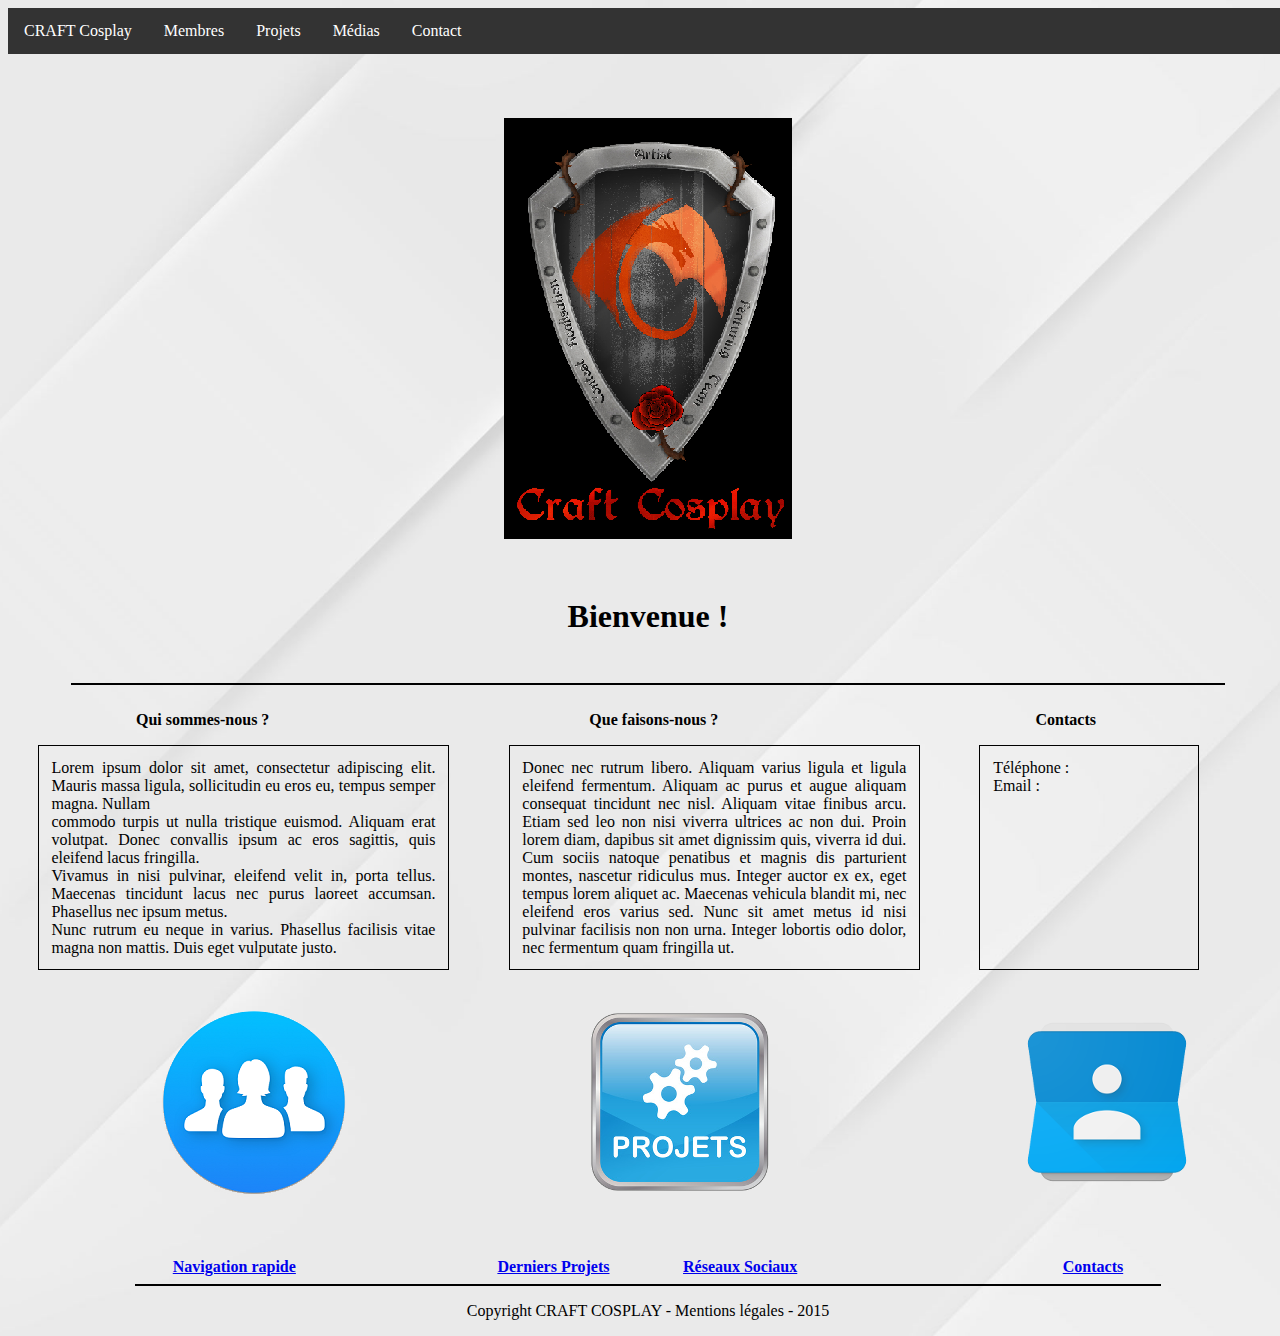
<file: CraftCosplaySite/index.html>
<!DOCTYPE html>

<html>
 <head>
 <link rel="stylesheet" href="index.css" />
 <meta charset="utf-8" />
 </head>
 
 

 
 
 <body>
 
  <header>
<ul>
  <li><a href="index.html">CRAFT Cosplay</a></li>
  <li><a href="members.html">Membres</a></li>
  <li><a href="Projets.html">Projets</a></li>
  <li><a href="Medias.html">Médias</a></li>
  <li><a href="Contact.html">Contact</a></li>
</ul>
 </header>
 
 <center>
 <p class="mainlogo"><img src="images/logocraftcosplay.png"/>
 </center>
 
 <br>
 <h1>Bienvenue !</h1>
 <br>
 <hr width="90%">
 <br>
 
<span class="right"><strong>Contacts</strong></span>
<span class="left"><strong>Qui sommes-nous ?</strong></span>
<span class="middle"><strong> Que faisons-nous ?</strong></span>


	<div id="container">
<p class="left">Lorem ipsum dolor sit amet, consectetur adipiscing elit. Mauris massa ligula, sollicitudin eu eros eu, tempus semper magna. Nullam<br> commodo turpis ut nulla tristique euismod. Aliquam erat volutpat. Donec convallis ipsum ac eros sagittis, quis eleifend lacus fringilla.<br> Vivamus in nisi pulvinar, eleifend velit in, porta tellus. Maecenas tincidunt lacus nec purus laoreet accumsan. Phasellus nec ipsum metus.<br> Nunc rutrum eu neque in varius. Phasellus facilisis vitae magna non mattis. Duis eget vulputate justo.</p>
<p class="middle">Donec nec rutrum libero. Aliquam varius ligula et ligula eleifend fermentum. Aliquam ac purus et augue aliquam consequat tincidunt nec nisl. Aliquam vitae finibus arcu. Etiam sed leo non nisi viverra ultrices ac non dui. Proin lorem diam, dapibus sit amet dignissim quis, viverra id dui. Cum sociis natoque penatibus et magnis dis parturient montes, nascetur ridiculus mus. Integer auctor ex ex, eget tempus lorem aliquet ac. Maecenas vehicula blandit mi, nec eleifend eros varius sed. Nunc sit amet metus id nisi pulvinar facilisis non non urna. Integer lobortis odio dolor, nec fermentum quam fringilla ut.</p>
<p class="right">Téléphone :<br> Email :<p>
	</div>


	<div id="container">
<p class="leftImage"><a href="members.html"><img src="images/imgMembers.png" alt="Membres"/></a></p>
<p class="middleImage"><a href="projets.html"><img src="images/imgProjects.png" alt="Projets"/></a></p>
<p class="rightImage"><a href="contacts.html"><img src="images/imgContact.png" alt="Contacts"/></a></p>

	</div>


<footer>
<br>
<br>

	<div id="container">
<span class="rapideNavigation"><a href="navigationRapide.html"><strong>Navigation rapide</a></strong></span>
<span class="lastProjects"><a href="derniersProjets.html"><strong>Derniers Projets</a></strong></span>
<span class="socialNetworks"><a href="reseauxSociaux.html"><strong>Réseaux Sociaux</a></strong></span>
<span class="contacts"><a href="contact.html"><strong>Contacts</a></strong></span>
	</div>
	
<hr width="80%">
<p class="copyright">Copyright CRAFT COSPLAY - Mentions légales - 2015</p>

</footer>

</body>
</file>
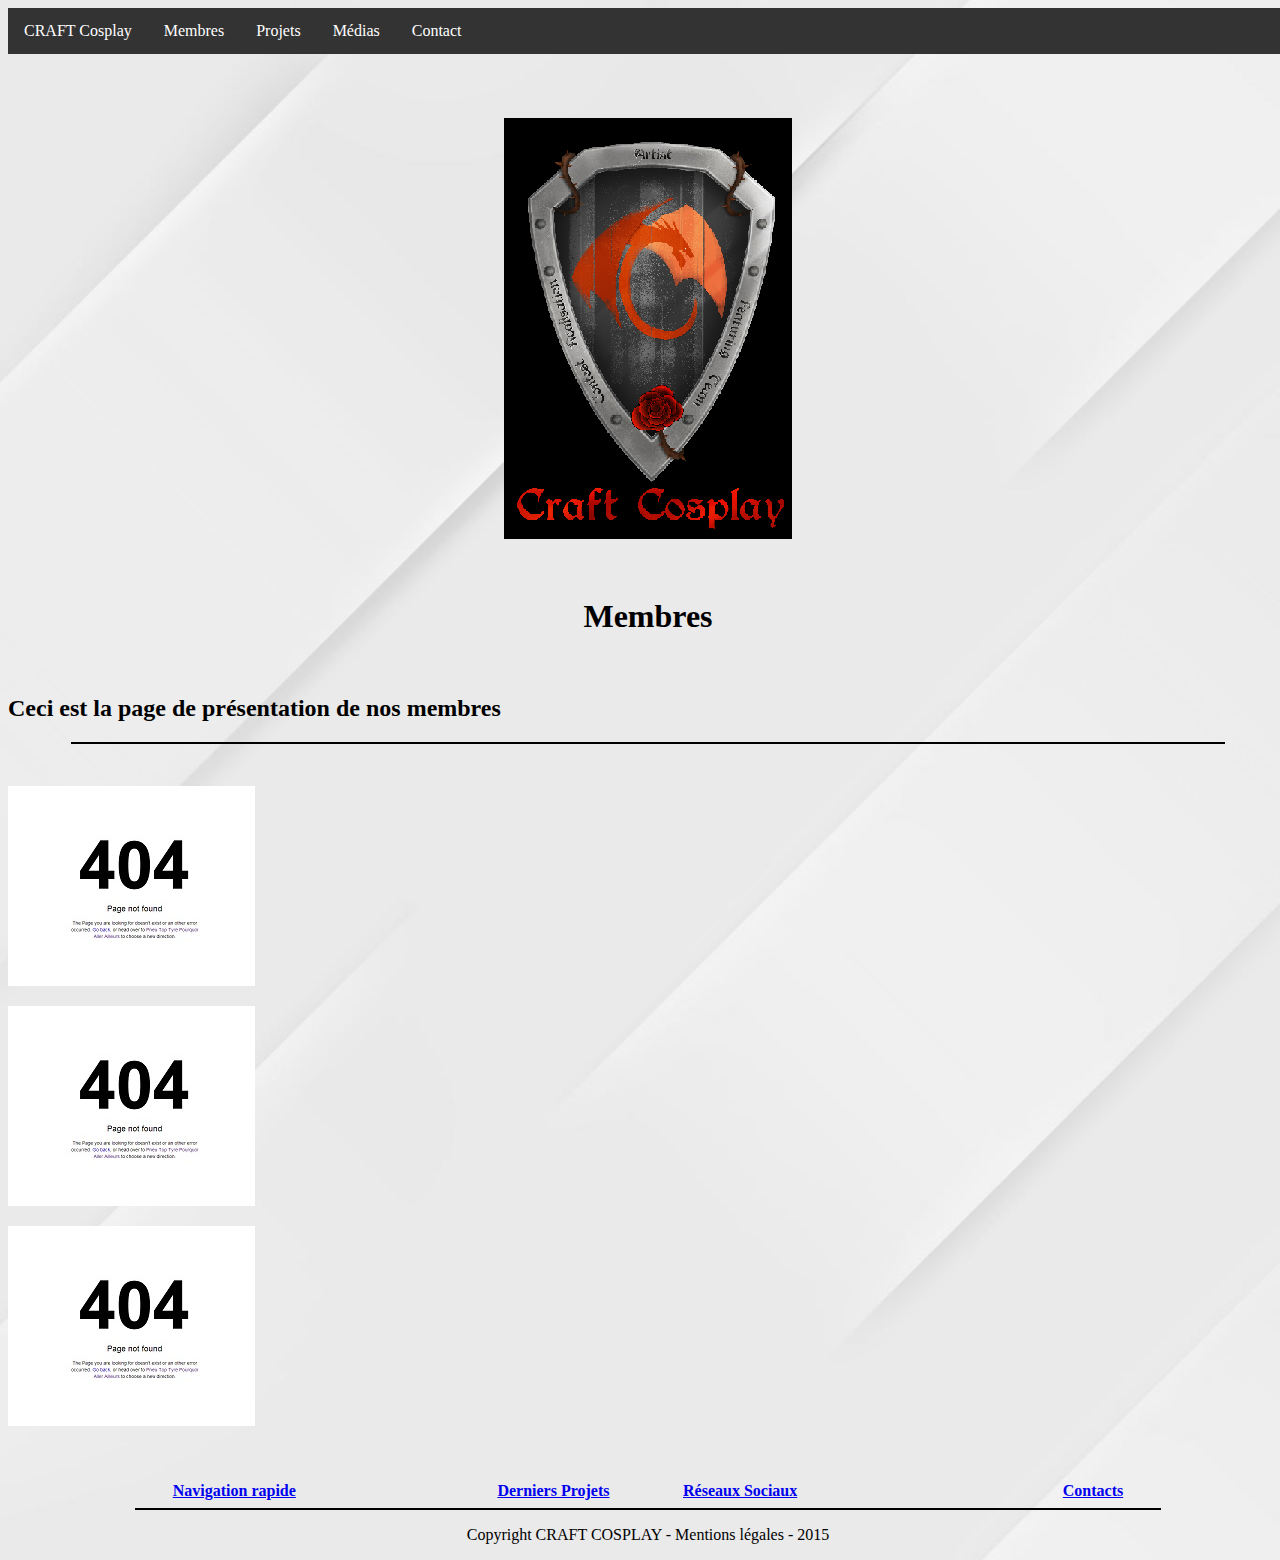
<file: CraftCosplaySite/members.html>
<!DOCTYPE html>

<html>
 <head>
 <link rel="stylesheet" href="index.css" />
 <meta charset="utf-8" />
 </head>
 
 
 
 
 
 <body>
 
	<header>
<ul>
  <li><a href="index.html">CRAFT Cosplay</a></li>
  <li><a href="Membres.html">Membres</a></li>
  <li><a href="Projets.html">Projets</a></li>
  <li><a href="Medias.html">Médias</a></li>
  <li><a href="Contact.html">Contact</a></li>
</ul>
 </header>
 
 <center>
 <p class="mainlogo"><img src="images/logocraftcosplay.png"/></p>
 </center>
 
  <br>
  <h1>Membres</h1>
 <br>
	<h2>Ceci est la page de présentation de nos membres</h2>
 <hr width="90%">
 <br>
 
<div id="conteneur">
<p class="4041"><img src="images/404.jpg" /></a></p>
<p class="4042"><img src="images/404.jpg" /></a></p>
<p class="4043"><img src="images/404.jpg" /></a></p>
</div>
 
 
 
 
 
 
 
 
 
 
 
 
 
 
 
 
 <footer>
<br>
<br>

	<div id="container">
<span class="rapideNavigation"><a href="navigationRapide.html"><strong>Navigation rapide</a></strong></span>
<span class="lastProjects"><a href="derniersProjets.html"><strong>Derniers Projets</a></strong></span>
<span class="socialNetworks"><a href="reseauxSociaux.html"><strong>Réseaux Sociaux</a></strong></span>
<span class="contacts"><a href="contact.html"><strong>Contacts</a></strong></span>
	</div>
	
<hr width="80%">
<p class="copyright">Copyright CRAFT COSPLAY - Mentions légales - 2015</p>

</footer>
</file>
<file: CraftCosplaySite/index.css>
body{
	width:100%
}


	html {
background:url(images/site-background.jpg) no-repeat center top;
-webkit-background-size: cover; 
-moz-background-size: cover; 
-ms-background-size: cover; 
-o-background-size: cover; 
background-size: cover;
}


	ul {
    list-style-type: none;
    margin: 0;
    padding: 0;
    overflow: hidden;
    background-color: #333;
}



	li {
    float: left;
}


	li a {
    display: block;
    color: white;
    text-align: center;
    padding: 14px 16px;
    text-decoration: none;
}


 /*Changement de couleur au passage de la souris*/
	li a:hover {
    background-color: #111;
}


	h1{
	text-align:center;
}


#container {
  display: flex;
  justify-content: space-around;
}


	p.mainlogo{
	margin-top:5%;
	width:25%;
}


	span.middle{
  text-align: center;
  margin-left: 25%;
  
  
}
 
 
	span.left {
  margin-left: 10%;
  float: left;
}


	span.right {
  float: right;
  margin-right: 15%;
  
}


	p.left{
    width: 30%;
    border: 1px solid black;
    text-align: justify;
    padding: 1%; 
	
}


	p.middle{
	 width: 30%;
    border: 1px solid black;
    text-align: justify;
    padding: 1%; 
}


	p.right{
	width: 15%;
    border: 1px solid black;
    text-align: justify;
    padding: 1%; 
}



	p.leftImage{
	margin-left : 5%;	
}



	p.middleImage{
	margin-left: 5%;
}



	p.rightImage{
	margin-left: 5%;
	
	
}




	hr{
	border: 1px solid black;
}


	span.rapideNavigation{
	margin-left: 10%;
}


	span.lastProjects{
	margin-left: 10%;
}


	span.contacts{
	float: right;
	margin-right: 10%
}


	span.socialNetworks{
	float: right;
	margin-right: 15%;
}


	p.copyright{
	text-align: center;
}
</file>
